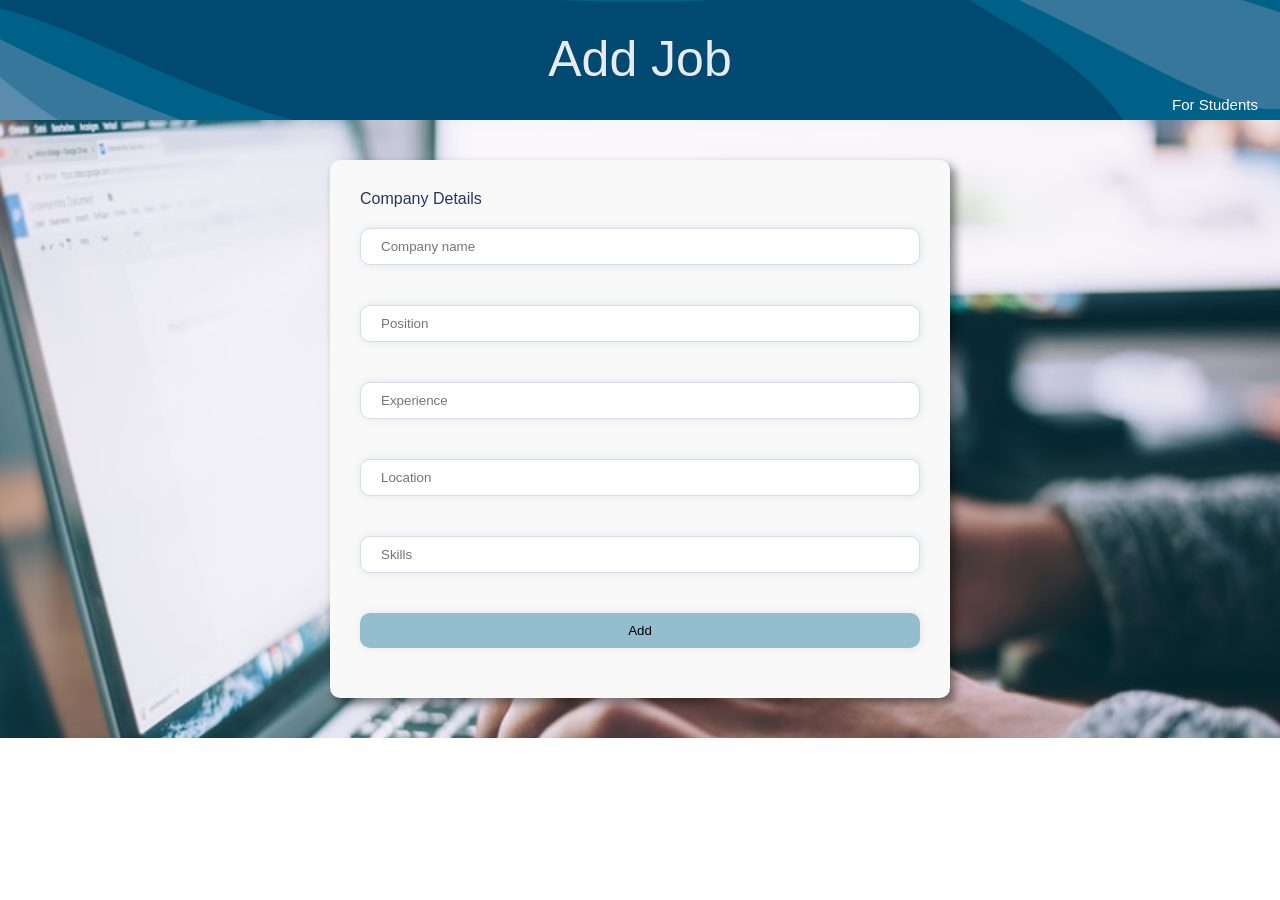
<file: src/main/webapp/employers.html>
<!DOCTYPE html>
<html>
<head>
<meta charset="utf-8">
<title>Add Job | Job Portal</title>
<link rel="stylesheet" href="css/style.css">
</head>
<body>
	<div class="banner">
		Add Job
		<div>
			<a href="index.html" class="link">For Students</a>
		</div>
	</div>
	<div class="jobs back-img">
	<div id="res" class="success-msg"></div>
		<div class="add-job">
			<div class="details">
				<span class="form-heading">Company Details</span>
				<form id="jobForm" method="post">
					<div>
						<input type="text" placeholder="Company name" name="company_name"
							required>
					</div>
					<div>
						<input type="text" placeholder="Position" name="position" required>
					</div>
					<div>
						<input type="text" placeholder="Experience" name="experience">
					</div>
					<div>
						<input type="text" placeholder="Location" name="location">
					</div>
					<div>
						<input type="text" placeholder="Skills" name="skills">
					</div>
					<div>
						<input class="button" type="submit" value="Add">
					</div>
				</form>
			</div>
		</div>
	</div>
</body>
<script
	src="https://ajax.googleapis.com/ajax/libs/jquery/3.5.1/jquery.min.js"></script>
<script src="js/employers.js"></script>
</html>
</file>
<file: src/main/webapp/css/style.css>
html {
	box-sizing: border-box;
}

*, *:before, *:after {
	box-sizing: inherit;
}

body {
	margin: 0;
	font-family: sans-serif;
	font-size: 14px;
}

.banner {
	background-color: #94bdce;
	height: 120px;
	width: 100%;
	font-size: 50px;
	text-align: center;
	padding-top: 30px;
	color: #e8ebf5;
	background-image: url(../img/banner.png);
	background-size: 100%;
}

.link {
	padding: 8px 0px;
	float: right;
	width: 130px;
	font-size: 15px;
	text-decoration: none;
	color: white;
}

.link:visited {
	text-decoration: none;
}

.link:hover {
	text-decoration: underline;
}

.link:active {
	text-decoration: underline;
}

.jobs {
	box-sizing: border-box;
	padding: 20px;
}

.back-img {
	background-image: url("../img/background.jpeg");
	background-size: 100%;
}

.company-name {
	color: #283565;;
	font-size: 18px;
	font-weight: bold;
	margin: 5px;
}

.job-details {
	width: 60%;
	margin: 25px auto;
	box-shadow: 5px 5px 20px #0007;
	padding: 30px;
	border-radius: 10px;
	font-size: 16px;
	color: #4c5158;
	background: #f9f9f9;
}

.icon {
	width: 14px;
	margin-right: 10px;
}

.form-heading {
	color: #283565;
	font-size: 16px;
}

.add-job {
	padding: 30px;
	box-shadow: 5px 5px 10px #0007;
	width: 50%;
	margin: 20px auto;
	border-radius: 10px;
	background: #f9f9f9;
}

.add-job input, .add-jobt input:focus {
	border: 1px solid #d9dce8;
	outline: none;
	width: 100%;
	margin: 20px auto;
	padding: 10px 20px;
	border-radius: 10px;
	box-shadow: 1px 0px 10px #dfe3e6;
}

.add-job input:focus {
	box-shadow: 1px 0px 5px #94bdce;
}

.add-job .button {
	border: none;
	background-color: #94bdce;
	cursor: pointer;
}

.add-job .button:hover {
	box-shadow: 5px 5px 15px #676869;
}

.success-msg {
	text-align: center;
    color: #418a00;
    font-size: 15px;
}
</file>
